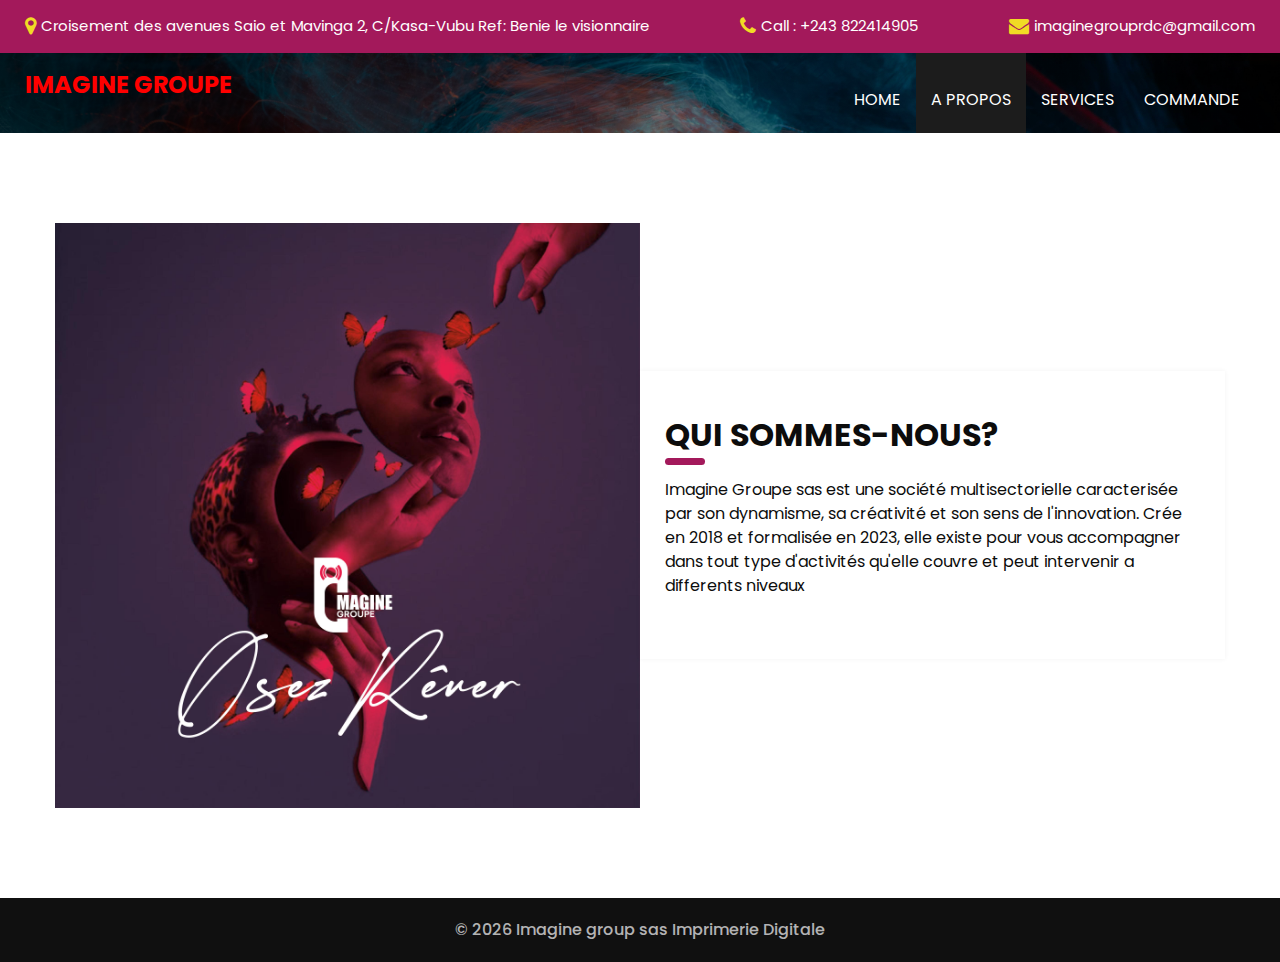
<file: about.html>
<!DOCTYPE html>
<html>

<head>
  <!-- Basic -->
  <meta charset="utf-8" />
  <meta http-equiv="X-UA-Compatible" content="IE=edge" />
  <!-- Mobile Metas -->
  <meta name="viewport" content="width=device-width, initial-scale=1, shrink-to-fit=no" />
  <!-- Site Metas -->
  <meta name="keywords" content="" />
  <meta name="description" content="" />
  <meta name="author" content="" />
  <link rel="shortcut icon" href="images/favicon.png" type="image/x-icon">

  <title>Imagine Groupe</title>

  <!-- bootstrap core css -->
  <link rel="stylesheet" type="text/css" href="css/bootstrap.css" />

  <!-- fonts style -->
  <link href="https://fonts.googleapis.com/css?family=Open+Sans:400,700|Poppins:400,600,700&display=swap" rel="stylesheet" />

  <!-- Custom styles for this template -->
  <link href="css/style.css" rel="stylesheet" />
  <!-- responsive style -->
  <link href="css/responsive.css" rel="stylesheet" />
</head>

<body class="sub_page">
  <div class="hero_area">
    <!-- header section strats -->
    <div class="hero_bg_box">
      <div class="img-box">
        <img src="images/isbj.jpg" alt="" width="50%">
      </div>
    </div>

   <header class="header_section">
      <div class="header_top">
        <div class="container-fluid">
          <div class="contact_link-container">
            <a href="" class="contact_link1">
              <i class="fa fa-map-marker" aria-hidden="true"></i>
              <span>
                Croisement des avenues Saio et Mavinga 2, C/Kasa-Vubu Ref: Benie le visionnaire
              </span>
            </a>
            <a href="" class="contact_link2">
              <i class="fa fa-phone" aria-hidden="true"></i>
              <span>
                Call : +243 822414905
              </span>
            </a>
            <a href="https://www.imaginegrouprdc@gmail.com" class="contact_link3">
              <i class="fa fa-envelope" aria-hidden="true"></i>
              <span>
                imaginegrouprdc@gmail.com
              </span>
            </a>
          </div>
        </div>
      </div>
      <div class="header_bottom">
        <div class="container-fluid">
          <nav class="navbar navbar-expand-lg custom_nav-container">
            <a class="navbar-brand" href="index.html">
              <span>
                <div class="div">
                <p class="Pcolor">IMAGINE GROUPE</p>
              </div>
              </span>
            </a>
            <button class="navbar-toggler" type="button" data-toggle="collapse" data-target="#navbarSupportedContent" aria-controls="navbarSupportedContent" aria-expanded="false" aria-label="Toggle navigation">
              <span class=""></span>
            </button>

            <div class="collapse navbar-collapse ml-auto" id="navbarSupportedContent">
              <ul class="navbar-nav  ">
                <li class="nav-item">
                  <a class="nav-link" href="index.html">Home <span class="sr-only">(current)</span></a>
                </li>

                <li class="nav-item active">
                  <a class="nav-link" href="about.html"> A Propos</a>
                </li>

                <li class="nav-item">
                  <a class="nav-link" href="service.html"> Services </a>
                </li>

                <li class="nav-item">
                  <a class="nav-link" href="commande.HTML">Commande</a>
                </li>
                
              </ul>
            </div>
          </nav>
        </div>
      </div>
    </header>
    <!-- end header section -->
  </div>

  <!-- about section -->

  <section class="about_section layout_padding">
    <div class="container">
      <div class="row">
        <div class="col-md-6 px-0">
          <div class="img_container">
            <div class="img-box">
              <img src="images/ll.jpg" alt="" />
            </div>
          </div>
        </div>
        <div class="col-md-6 px-0">
          <div class="detail-box">
            <div class="heading_container ">
              <h2>
                QUI SOMMES-NOUS?
              </h2>
            </div>
            <p>
              Imagine Groupe sas est une société multisectorielle caracterisée par son dynamisme, 
              sa créativité et son sens de l'innovation. Crée en 2018 et formalisée en 
              2023, elle existe pour vous accompagner dans tout type d'activités 
              qu'elle couvre et peut intervenir a differents niveaux
            </p>
            <div class="btn-box">
              
            </div>
          </div>
        </div>
      </div>
    </div>
  </section>

  <footer class="container-fluid footer_section">
    <p>
      &copy; <span id="currentYear"></span> Imagine group sas
      Imprimerie Digitale
    </p>
  </footer>
  <!-- footer section -->

  <script src="js/jquery-3.4.1.min.js"></script>
  <script src="js/bootstrap.js"></script>
  <script src="js/custom.js"></script>
</body>

</html>
</file>
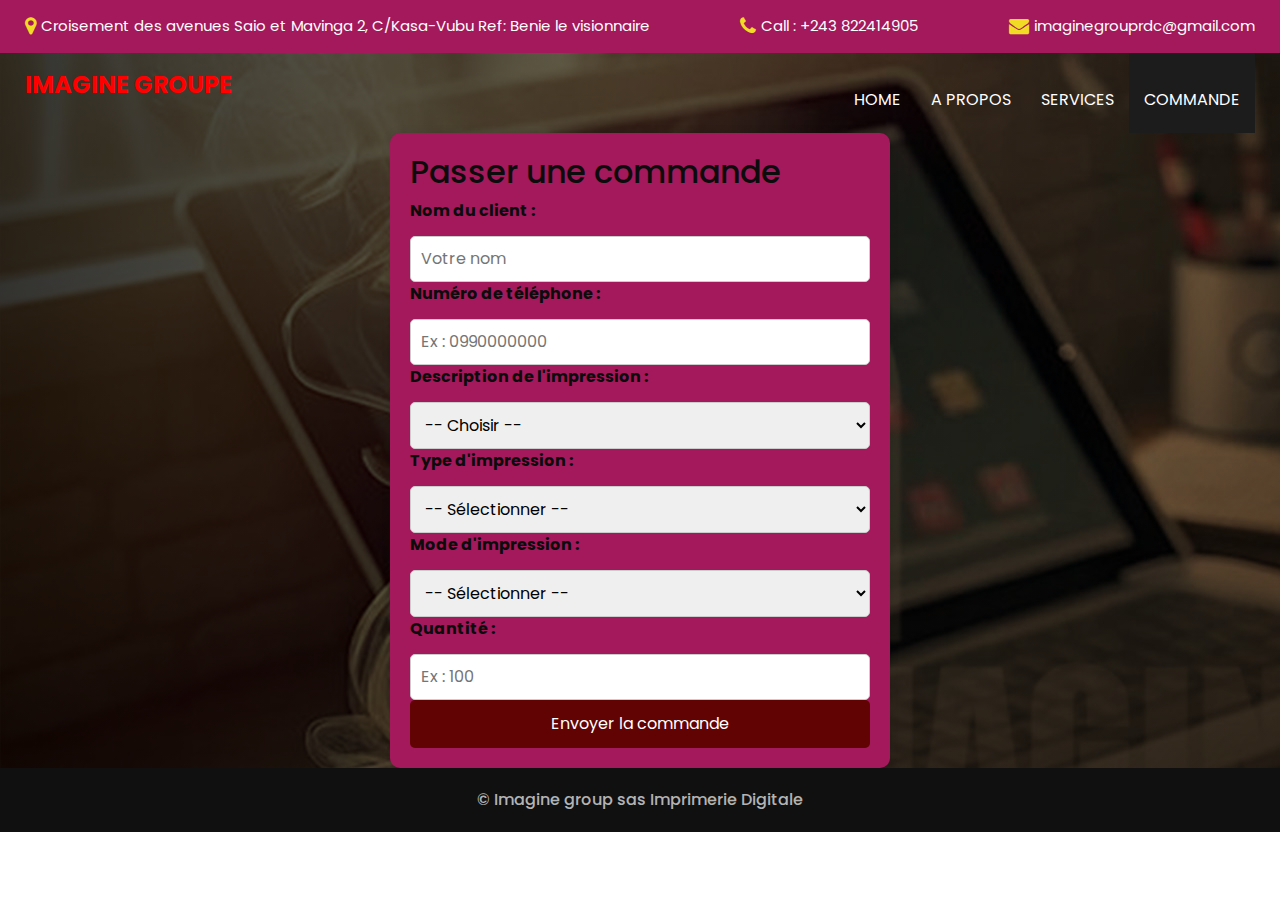
<file: commande.HTML>
<!DOCTYPE html>
<html lang="fr">
<head>
<!-- Basic -->
  <meta charset="utf-8" />
  <meta http-equiv="X-UA-Compatible" content="IE=edge" />
  <!-- Mobile Metas -->
  <meta name="viewport" content="width=device-width, initial-scale=1, shrink-to-fit=no" />
  <!-- Site Metas -->
  <meta name="keywords" content="" />
  <meta name="description" content="" />
  <meta name="author" content="" />
  <link rel="shortcut icon" href="images/favicon.png" type="image/x-icon">

  <title>Imagine Groupe</title>

  <!-- bootstrap core css -->
  <link rel="stylesheet" type="text/css" href="css/bootstrap.css" />

  <!-- fonts style -->
  <link href="https://fonts.googleapis.com/css?family=Open+Sans:400,700|Poppins:400,600,700&display=swap" rel="stylesheet" />

  <!-- Custom styles for this template -->
  <link href="css/style.css" rel="stylesheet" />
  <!-- responsive style -->
  <link href="css/responsive.css" rel="stylesheet">
</head>

<title>Formulaire de Commande - IMAGINE GROUP</title>

</head>

<body class="sub_page">
  <div class="hero_area">
    <!-- header section strats -->
    <div class="hero_bg_box">
      <div class="img-box">
        <img src="images/POSTER_LUNDI.jpg" alt="">
      </div>
    </div>

<header class="header_section">
      <div class="header_top">
        <div class="container-fluid">
          <div class="contact_link-container">
            <a href="" class="contact_link1">
              <i class="fa fa-map-marker" aria-hidden="true"></i>
              <span>
                Croisement des avenues Saio et Mavinga 2, C/Kasa-Vubu Ref: Benie le visionnaire
              </span>
            </a>
            <a href="" class="contact_link2">
              <i class="fa fa-phone" aria-hidden="true"></i>
              <span>
                Call : +243 822414905
              </span>
            </a>
            <a href="https://www.imaginegrouprdc@gmail.com" class="contact_link3">
              <i class="fa fa-envelope" aria-hidden="true"></i>
              <span>
                imaginegrouprdc@gmail.com
              </span>
            </a>
          </div>
        </div>
      </div>
      <div class="header_bottom">
        <div class="container-fluid">
          <nav class="navbar navbar-expand-lg custom_nav-container">
            <a class="navbar-brand" href="index.html">
              <span>
                <div class="div">
                <p class="Pcolor">IMAGINE GROUPE</p>
              </div>
              </span>
            </a>
            <button class="navbar-toggler" type="button" data-toggle="collapse" data-target="#navbarSupportedContent" aria-controls="navbarSupportedContent" aria-expanded="false" aria-label="Toggle navigation">
              <span class=""></span>
            </button>

            <div class="collapse navbar-collapse ml-auto" id="navbarSupportedContent">
              <ul class="navbar-nav  ">
                <li class="nav-item">
                  <a class="nav-link" href="index.html">Home <span class="sr-only">(current)</span></a>
                </li>

                <li class="nav-item ">
                  <a class="nav-link" href="about.html"> A Propos</a>
                </li>

                <li class="nav-item">
                  <a class="nav-link" href="service.html"> Services </a>
                </li>

                <li class="nav-item active">
                  <a class="nav-link" href="commande.HTML">Commande</a>
                </li>
                
              </ul>
            </div>
          </nav>
        </div>
      </div>
    </header>
<body>

<div class="gloglo">
  <h2>Passer une commande</h2>

  <form id="commandeForm">

    <label>Nom du client :</label>
    <input type="text" id="nom" placeholder="Votre nom" required>

    <label>Numéro de téléphone :</label>
    <input type="text" id="telephone" placeholder="Ex : 0990000000" required>

    <!-- Description -->
    <label>Description de l'impression :</label>
    <select id="description" required>
      <option value="">-- Choisir --</option>
      <option value="flyers">Flyers</option>
      <option value="carte">Carte de visite</option>
      <option value="tshirt">T-shirt</option>
      <option value="casquette">Casquette</option>
      <option value="lacoste">Lacoste</option>
      <option value="gilet">Gilet</option>
      <option value="bache">Bâche</option>
      <option value="vinyle">Vinyle</option>
      <option value="on_way">ON_Way</option>
    </select>

    <!-- Type d'impression -->
    <label>Type d'impression :</label>
    <select id="typeImpression" required>
      <option value="">-- Sélectionner --</option>
    </select>

    <!-- Mode d'impression -->
    <label>Mode d'impression :</label>
    <select id="modeImpression" required>
      <option value="">-- Sélectionner --</option>
    </select>

    <!-- Quantité -->
    <label>Quantité :</label>
    <input type="number" id="quantite" min="1" placeholder="Ex : 100" required>

    <button type="submit">Envoyer la commande</button>
  </form>
</div>

<script>
// Récupération des éléments
const description = document.getElementById('description');
const typeImpression = document.getElementById('typeImpression');
const modeImpression = document.getElementById('modeImpression');

// Gestion dynamique des options
const options = {
  flyers: {
    type: ['Papier'],
    mode: ['Recto', 'Recto/Verso']
  },
  carte: {
    type: ['Papier 250g', 'Papier 350g', 'PVC'],
    mode: ['Recto', 'Recto/Verso']
  },
  tshirt: {
    type: ['DTF', 'Sublimation'],
    mode: ['Couleur','blanc']
  },
  casquette: {
    type: ['DTF', 'Sublimation'],
    mode: ['Couleur']
  },
  lacoste: {
    type: ['DTF', 'Sublimation'],
    mode: ['Couleur']
  },
  gilet: {
    type: ['DTF', 'Sublimation'],
    mode: ['Couleur']
  },
  bache: {
    type: ['Bâche'],
    mode: ['matte', 'rol-up', '']
  },
  vinyle: {
    type: ['Vinyle'],
    mode: ['Haute qualité', 'Standard']
  },

   On_Way: {
    type: ['On_way'],
    mode: ['Haute qualité', 'Standard']
  }
};

// Mise à jour dynamique

description.addEventListener('change', () => {
  const valeur = description.value;

  // Réinitialisation
  typeImpression.innerHTML = '<option value="">-- Sélectionner --</option>';
  modeImpression.innerHTML = '<option value="">-- Sélectionner --</option>';

  if (options[valeur]) {
    options[valeur].type.forEach(t => {
      const opt = document.createElement('option');
      opt.value = t;
      opt.textContent = t;
      typeImpression.appendChild(opt);
    });

    options[valeur].mode.forEach(m => {
      const opt = document.createElement('option');
      opt.value = m;
      opt.textContent = m;
      modeImpression.appendChild(opt);
    });
  }
});

// Soumission du formulaire
document.getElementById('commandeForm').addEventListener('submit', function(e) {
  e.preventDefault();

  const nom = document.getElementById('nom').value;
  const telephone = document.getElementById('telephone').value;
  const description = document.getElementById('description').value;
  const type = document.getElementById('typeImpression').value;
  const mode = document.getElementById('modeImpression').value;
  const quantite = document.getElementById('quantite').value;

  if (!nom || !telephone || !description || !type || !mode || !quantite) {
    alert("Veuillez remplir tous les champs");
    return;
  }

  const message =
    "📦 *NOUVELLE COMMANDE IMAGINE GROUPE*%0A%0A" +
    "👤 Nom : " + nom + "%0A" +
    "📞 Téléphone : " + telephone + "%0A" +
    "🖨️ Produit : " + description + "%0A" +
    "📄 Type : " + type + "%0A" +
    "🎨 Mode : " + mode + "%0A" +
    "📦 Quantité : " + quantite;

  const numeroWhatsApp = "243837791071"; 

  const url = "https://wa.me/" + numeroWhatsApp + "?text=" + message;

  window.open(url, "_blank");

});
</script>


  <footer class="container-fluid footer_section">
    <p>
      &copy; <span id="currentYear"></span> Imagine group sas
      Imprimerie Digitale
    </p>
  </footer>

</body>
</html>
</file>
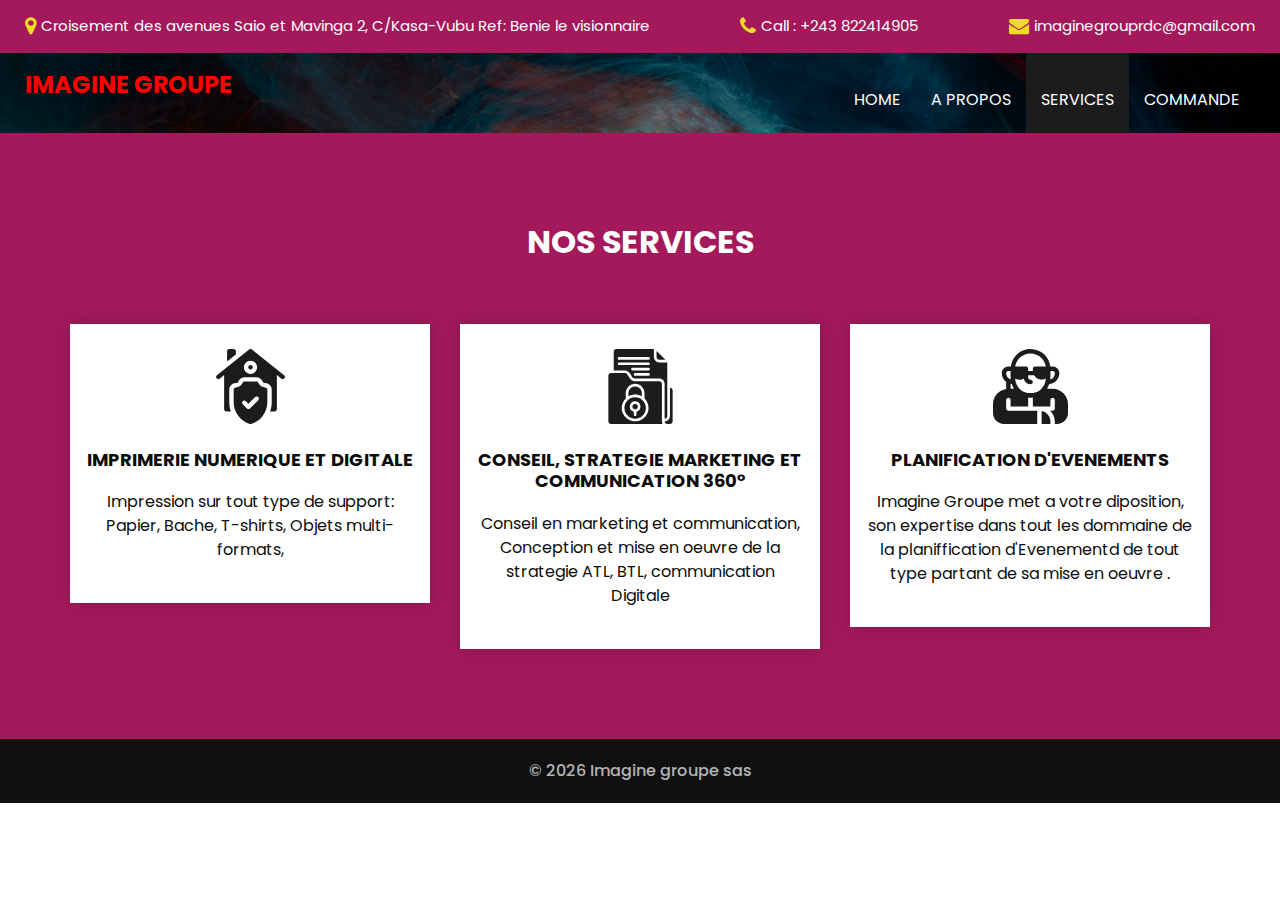
<file: service.html>
<!DOCTYPE html>
<html>

<head>
  <!-- Basic -->
  <meta charset="utf-8" />
  <meta http-equiv="X-UA-Compatible" content="IE=edge" />
  <!-- Mobile Metas -->
  <meta name="viewport" content="width=device-width, initial-scale=1, shrink-to-fit=no" />
  <!-- Site Metas -->
  <meta name="keywords" content="" />
  <meta name="description" content="" />
  <meta name="author" content="" />
  <link rel="shortcut icon" href="images/favicon.png" type="image/x-icon">

  <title>Imagine Groupe</title>

  <!-- bootstrap core css -->
  <link rel="stylesheet" type="text/css" href="css/bootstrap.css" />

  <!-- fonts style -->
  <link href="https://fonts.googleapis.com/css?family=Open+Sans:400,700|Poppins:400,600,700&display=swap" rel="stylesheet" />

  <!-- Custom styles for this template -->
  <link href="css/style.css" rel="stylesheet" />
  <!-- responsive style -->
  <link href="css/responsive.css" rel="stylesheet" />
</head>

<body class="sub_page">
  <div class="hero_area">
    <!-- header section strats -->
    <div class="hero_bg_box">
      <div class="img-box">
        <img src="images/isbj.jpg" alt="" width="20%">
      </div>
    </div>

    <header class="header_section">
      <div class="header_top">
        <div class="container-fluid">
          <div class="contact_link-container">
            <a href="" class="contact_link1">
              <i class="fa fa-map-marker" aria-hidden="true"></i>
              <span>
                Croisement des avenues Saio et Mavinga 2, C/Kasa-Vubu Ref: Benie le visionnaire
              </span>
            </a>
            <a href="" class="contact_link2">
              <i class="fa fa-phone" aria-hidden="true"></i>
              <span>
                Call : +243 822414905
              </span>
            </a>
            <a href="" class="contact_link3">
              <i class="fa fa-envelope" aria-hidden="true"></i>
              <span>
                imaginegrouprdc@gmail.com
              </span>
            </a>
          </div>
        </div>
      </div>
      <div class="header_bottom">
        <div class="container-fluid">
          <nav class="navbar navbar-expand-lg custom_nav-container">
            <a class="navbar-brand" href="index.html">
              <span>
                <p class="Pcolor">IMAGINE GROUPE</p>
              </span>
            </a>
            <button class="navbar-toggler" type="button" data-toggle="collapse" data-target="#navbarSupportedContent" aria-controls="navbarSupportedContent" aria-expanded="false" aria-label="Toggle navigation">
              <span class=""></span>
            </button>

            <div class="collapse navbar-collapse ml-auto" id="navbarSupportedContent">
              <ul class="navbar-nav  ">
                <li class="nav-item ">
                  <a class="nav-link" href="index.html">Home <span class="sr-only">(current)</span></a>
                </li>
                <li class="nav-item">
                  <a class="nav-link" href="about.html"> A Propos</a>
                </li>
                <li class="nav-item active">
                  <a class="nav-link" href="service.html"> Services </a>
                </li>

                <li class="nav-item">
                  <a class="nav-link" href="commande.HTML">Commande</a>
                </li>
              </ul>
            </div>
          </nav>
        </div>
      </div>
    </header>
    <!-- end header section -->
  </div>

  <!-- service section -->

  <section class="service_section layout_padding ">
    <div class="container">
      <div class="heading_container heading_center">
        <h2>
          Nos services
        </h2>
      </div>
      <div class="row">
        <div class="col-md-4">
          <div class="box ">
            <div class="img-box">
              <svg enable-background="new 0 0 512 512" height="512" viewBox="0 0 512 512" width="512" xmlns="http://www.w3.org/2000/svg">
                <g>
                  <g>
                    <circle cx="256" cy="125" r="15" />
                    <path d="m356 262c-18.955 0-35.996-10.532-44.472-27.484l-2.111-4.223c-2.541-5.083-7.735-8.293-13.417-8.293h-80c-5.682 0-10.876 3.21-13.417 8.292l-2.111 4.222c-8.476 16.954-25.517 27.486-44.472 27.486-8.284 0-15 6.716-15 15v85.597c0 33.654 10.619 65.715 30.708 92.716 20.089 27 47.747 46.384 79.982 56.054 1.406.422 2.858.633 4.31.633s2.904-.211 4.31-.633c32.235-9.67 59.893-29.054 79.982-56.054 20.089-27.001 30.708-59.062 30.708-92.716v-85.597c0-8.284-6.716-15-15-15zm-46.967 87.322-56.568 56.568c-2.929 2.929-6.768 4.394-10.606 4.394s-7.678-1.464-10.606-4.394l-28.284-28.284c-5.858-5.858-5.858-15.355 0-21.213 5.857-5.858 15.355-5.858 21.213 0l17.678 17.677 45.962-45.961c5.857-5.858 15.355-5.858 21.213 0 5.856 5.858 5.856 15.355-.002 21.213z" />
                    <g>
                      <path d="m485.371 179.287-220-176c-5.479-4.383-13.263-4.383-18.741 0l-220 176c-6.469 5.175-7.518 14.614-2.342 21.083 5.175 6.468 14.614 7.517 21.083 2.342l30.629-24.503v232.791c0 8.284 6.716 15 15 15h31.119c-7.333-20.12-11.119-41.476-11.119-63.403v-85.597c0-24.813 20.187-45 45-45 7.632 0 14.226-4.075 17.639-10.901l2.112-4.224c7.67-15.342 23.093-24.875 40.249-24.875h80c17.156 0 32.579 9.533 40.25 24.878l2.111 4.223c3.412 6.824 10.007 10.899 17.639 10.899 24.813 0 45 20.187 45 45v85.597c0 21.927-3.786 43.283-11.119 63.403h31.119c8.284 0 15-6.716 15-15v-232.791l30.629 24.503c2.766 2.213 6.075 3.288 9.361 3.288 4.4 0 8.76-1.927 11.722-5.63 5.176-6.469 4.127-15.908-2.341-21.083zm-229.371-9.287c-24.813 0-45-20.187-45-45s20.187-45 45-45 45 20.187 45 45-20.187 45-45 45z" />
                    </g>
                  </g>
                  <g>
                    <path d="m156 15c0-8.284-6.716-15-15-15h-30c-8.284 0-15 6.716-15 15v70.372l60-48z" />
                  </g>
                </g>
              </svg>
            </div>
            <div class="detail-box">
              <h6>
                Imprimerie Numerique et Digitale
              </h6>
              <p>
                Impression sur tout type de support:<br>
                Papier, Bache, T-shirts, Objets multi-formats, 
              </p>
              
            </div>
          </div>
        </div>
        <div class="col-md-4">
          <div class="box ">
            <div class="img-box">
              <svg version="1.1" xmlns="http://www.w3.org/2000/svg" xmlns:xlink="http://www.w3.org/1999/xlink" x="0px" y="0px" viewBox="0 0 512 512" style="enable-background:new 0 0 512 512;" xml:space="preserve">
                <g>
                  <g>
                    <g>
                      <circle cx="219.429" cy="393.143" r="18.286" />
                      <path d="M219.429,329.143c-40.396,0-73.143,32.747-73.143,73.143c0,40.396,32.747,73.143,73.143,73.143
          c40.396,0,73.143-32.747,73.143-73.143C292.525,361.909,259.805,329.189,219.429,329.143z M228.571,428.416V448
          c0,5.049-4.093,9.143-9.143,9.143c-5.049,0-9.143-4.093-9.143-9.143v-19.584c-17.831-4.604-29.458-21.749-27.137-40.018
          c2.32-18.269,17.864-31.963,36.28-31.963c18.416,0,33.959,13.694,36.28,31.963C258.029,406.667,246.403,423.812,228.571,428.416z
          " />
                      <path d="M402.286,274.286v-36.571c-0.01-10.095-8.191-18.276-18.286-18.286H215.772c-12.18-0.01-23.558-6.08-30.348-16.192
          l-20.321-30.487c-3.392-5.109-9.117-8.179-15.25-8.179H54.857c-10.095,0.01-18.276,8.191-18.286,18.286v310.857
          c0.01,10.095,8.191,18.276,18.286,18.286h352.516c-3.294-5.533-5.051-11.846-5.088-18.286V274.286z M304.069,436.92
          c-14.047,34.375-47.506,56.826-84.64,56.795c-37.135,0.031-70.593-22.419-84.64-56.795c-14.047-34.375-5.888-73.833,20.64-99.818
          v-35.388c0.04-35.33,28.67-63.96,64-64c35.33,0.039,63.961,28.67,64,64v35.388C309.957,363.087,318.116,402.545,304.069,436.92z" />
                      <path d="M384,73.143h41.929l-60.214-60.214v41.929C365.724,64.952,373.905,73.133,384,73.143z" />
                      <path d="M265.143,323.227v-21.513c-0.044-25.229-20.485-45.67-45.714-45.714c-25.235,0.03-45.685,20.479-45.714,45.714v21.513
          C201.959,306.734,236.898,306.734,265.143,323.227z" />
                      <path d="M420.571,256v219.429c10.095-0.01,18.276-8.191,18.286-18.286V91.429H384c-20.188-0.023-36.548-16.383-36.571-36.571V0
          h-256C81.334,0.01,73.153,8.191,73.143,18.286v128h76.71c12.247-0.005,23.684,6.122,30.464,16.321l20.295,30.446
          c3.395,5.048,9.077,8.08,15.161,8.089H384c20.188,0.023,36.548,16.383,36.571,36.571V256z M310.857,182.857h-91.429
          c-5.049,0-9.143-4.093-9.143-9.143s4.093-9.143,9.143-9.143h91.429c5.049,0,9.143,4.093,9.143,9.143
          S315.907,182.857,310.857,182.857z M310.857,146.286H201.143c-5.049,0-9.143-4.093-9.143-9.143c0-5.049,4.093-9.143,9.143-9.143
          h109.714c5.049,0,9.143,4.093,9.143,9.143C320,142.192,315.907,146.286,310.857,146.286z M310.857,109.714H109.714
          c-5.049,0-9.143-4.093-9.143-9.143c0-5.049,4.093-9.143,9.143-9.143h201.143c5.049,0,9.143,4.093,9.143,9.143
          C320,105.621,315.907,109.714,310.857,109.714z M310.857,73.143H109.714c-5.049,0-9.143-4.093-9.143-9.143
          s4.093-9.143,9.143-9.143h201.143c5.049,0,9.143,4.093,9.143,9.143S315.907,73.143,310.857,73.143z" />
                      <path d="M457.143,265.143v192c-0.023,20.188-16.383,36.548-36.571,36.571c0.01,10.095,8.191,18.276,18.286,18.286h18.286
          c10.095-0.01,18.276-8.191,18.286-18.286V283.429C475.419,273.334,467.238,265.153,457.143,265.143z" />
                    </g>
                  </g>
                </g>
                <g>
                </g>
                <g>
                </g>
                <g>
                </g>
                <g>
                </g>
                <g>
                </g>
                <g>
                </g>
                <g>
                </g>
                <g>
                </g>
                <g>
                </g>
                <g>
                </g>
                <g>
                </g>
                <g>
                </g>
                <g>
                </g>
                <g>
                </g>
                <g>
                </g>
              </svg>
            </div>
            <div class="detail-box">
              <h6>
                Conseil, Strategie Marketing et Communication 360°
              </h6>
              <p>
                Conseil en marketing et communication, Conception et mise en oeuvre de la strategie ATL, BTL, communication Digitale
              </p>
              
            </div>
          </div>
        </div>
        <div class="col-md-4">
          <div class="box ">
            <div class="img-box">
              <svg version="1.1" xmlns="http://www.w3.org/2000/svg" xmlns:xlink="http://www.w3.org/1999/xlink" x="0px" y="0px" viewBox="0 0 512 512" style="enable-background:new 0 0 512 512;" xml:space="preserve">
                <g>
                  <g>
                    <path d="M332,423.518V512h60v-15C392,460.784,366.197,430.487,332,423.518z" />
                  </g>
                </g>
                <g>
                  <g>
                    <path d="M407,272h-38.298c6.211-9.549,11.184-21.85,14.971-32.595c38.58-3.058,69.119-35.067,69.119-74.405
                 c0-24.814-20.186-45-45-45h-17.263c-3.373-30.112-16.168-58.339-38.108-80.581C326.639,14.004,290.742,0,255,0
                 c-69.309,0-125.911,52.685-133.484,120H105c-24.814,0-45,20.186-45,45c0,24.476,11.836,46.095,30.066,59.685
                 C90.062,224.797,90,224.888,90,225v48.516C39.25,280.873,0,324.245,0,377v60c0,41.353,33.633,75,75,75h227v-90h-15H105
                 c-8.291,0-15-6.709-15-15v-60c0-8.291,6.709-15,15-15s15,6.709,15,15v45h120v-61.373c4.988,0.569,9.946,1.373,15,1.373
                 s12.012-0.804,17-1.373V392h15h30h75v-45c0-8.291,6.709-15,15-15c8.291,0,15,6.709,15,15v60c0,8.291-6.709,15-15,15h-16.75
                 c19.534,19.08,31.75,45.608,31.75,75v15h15c41.367,0,75-33.647,75-75v-60C512,319.109,464.891,272,407,272z M392,195v-45h15.791
                 c8.262,0,15,6.724,15,15c0,20.33-13.638,37.354-32.179,42.914C391.033,203.597,392,199.378,392,195z M255,30
                 c27.803,0,56.229,10.928,76.209,30.63c16.238,16.45,26.111,37.178,29.319,59.37H287c-8.291,0-15,6.709-15,15v15h-32v-15
                 c0-8.291-6.709-15-15-15h-73.484C158.873,69.25,202.244,30,255,30z M90,165c0-8.276,6.738-15,15-15h15v45
                 c0,4.292,0.956,8.425,1.362,12.66C103.239,201.843,90,185.03,90,165z M120,272v-34.219c2.75,0.564,5.449,1.283,8.298,1.542
                 c3.787,10.774,8.774,23.103,15,32.677H120z M326.316,275.706c-29.136,25.422-72.715,31.761-108.047,19.067
                 c-11.777-4.237-22.866-10.593-32.578-19.063c-20.881-18.376-33.043-46.22-34.929-73.644C159.448,206.968,169.332,210,180,210
                 c11.235,0,21.636-3.298,30.637-8.694C213.739,223.118,232.346,240,255,240c8.291,0,17-6.709,17-15s-8.709-15-17-15
                 c-8.262,0-15-6.724-15-15v-15h40.346c10.411,17.847,29.55,30,51.654,30c10.668,0,20.552-3.032,29.238-7.934
                 C359.352,229.501,347.186,257.357,326.316,275.706z" />
                  </g>
                </g>
                <g>
                </g>
                <g>
                </g>
                <g>
                </g>
                <g>
                </g>
                <g>
                </g>
                <g>
                </g>
                <g>
                </g>
                <g>
                </g>
                <g>
                </g>
                <g>
                </g>
                <g>
                </g>
                <g>
                </g>
                <g>
                </g>
                <g>
                </g>
                <g>
                </g>
              </svg>
            </div>
            <div class="detail-box">
              <h6>
                PLANIFICATION D'EVENEMENTS
              </h6>
              <p>
                Imagine Groupe met a votre diposition, son expertise  
                dans tout les dommaine de la planiffication d'Evenementd de tout type 
                partant de sa mise en oeuvre .
            </p>
              </p>
              
            </div>
          </div>
        </div>
      </div>
    </div>
  </section>

  <!-- end service section -->




  <!-- footer section -->
  <footer class="container-fluid footer_section">
    <p>
      &copy; <span id="currentYear"></span> Imagine groupe sas 
    </p>
  </footer>
  <!-- footer section -->

  <script src="js/jquery-3.4.1.min.js"></script>
  <script src="js/bootstrap.js"></script>
  <script src="js/custom.js"></script>
</body>

</html>
</file>
<file: css/responsive.css>
@media (max-width: 1120px) {}

@media (max-width: 992px) {
  .hero_area {
    min-height: auto;
  }

  .navbar-nav {
    align-items: center;
  }

  .custom_nav-container .navbar-toggler {
    margin-bottom: 15px;
  }

  .custom_nav-container.navbar-expand-lg .navbar-nav .nav-item .nav-link {
    padding: 10px 25px;
    margin: 5px 0;
  }

  .custom_nav-container.navbar-expand-lg .form-inline {
    justify-content: center;
  }

  .custom_nav-container.navbar-expand-lg {
    padding-top: 10px;
    align-items: center;
  }

  .slider_section {
    padding: 45px 0 150px 0;
  }

  .sub_page .custom_nav-container.navbar-expand-lg .navbar-nav .nav-item .nav-link {
    padding-bottom: 15px;
  }
}

@media (max-width: 768px) {
  .slider_section ol.carousel-indicators {
    justify-content: center;
  }

  .slider_section {
    text-align: center;
  }

  .slider_section .img-box {
    margin-top: 35px;
  }

  .slider_section .detail-box .btn-box {
    justify-content: center;
    flex-wrap: wrap;
  }

  .about_section .heading_container {
    margin-bottom: 0;
  }

  .about_section .row {
    flex-direction: column-reverse;
  }

  .about_section .detail-box {
    margin-left: 0;
    width: 100%;
    box-shadow: 0 0 5px 0 rgba(0, 0, 0, 0.15);
  }

  .service_section .service_container {
    flex-wrap: wrap;
  }

  .client_section .carousel_btn-box {
    margin-top: 25px;
  }

  .client_section .carousel-control-prev,
  .client_section .carousel-control-next {
    position: unset;
    transform: none;
    margin: 0 2.5px;
  }

  .info_section .row .col-md-3 {

    display: flex;
    flex-direction: column;
    align-items: center;
    text-align: center;

  }

  .info_section .info_logo {
    align-items: center;
  }

  .info_section .info_form .social_box {
    justify-content: center;
  }

  .info_section .info_form .social_box a {
    margin: 0 5px;
  }
}

@media (max-width: 576px) {
  .header_top a span {
    display: none;
  }

  .slider_section .detail-box h1 {
    font-size: 2.5rem;
    line-height: 55px;
  }
}

@media (max-width: 480px) {}

@media (max-width: 420px) {}

@media (max-width: 376px) {}

@media (min-width: 1200px) {
  .container {
    max-width: 1170px;
  }
}
</file>
<file: css/style.css>
@import url("font-awesome.min.css");
body {
  font-family: "Poppins", sans-serif;
  color: #0c0c0c;
  background-color: #ffffff;
}

.layout_padding {
  padding-top: 90px;
  padding-bottom: 90px;
}

.layout_padding2 {
  padding-top: 45px;
  padding-bottom: 45px;
}

.layout_padding2-top {
  padding-top: 45px;
}

.layout_padding2-bottom {
  padding-bottom: 45px;
}

.layout_padding-top {
  padding-top: 90px;
}

.layout_padding-bottom {
  padding-bottom: 90px;
}

.heading_container {
  display: -webkit-box;
  display: -ms-flexbox;
  display: flex;
  -webkit-box-orient: vertical;
  -webkit-box-direction: normal;
      -ms-flex-direction: column;
          flex-direction: column;
}

.heading_container h2 {
  position: relative;
  font-weight: bold;
  text-transform: uppercase;
  padding-bottom: 10px;
}

.heading_container h2::before {
  content: "";
  width: 40px;
  height: 7px;
  background-color: #A3195B;
  border-radius: 10px;
  position: absolute;
  bottom: 0;
  left: 0;
}

.heading_container.heading_center {
  -webkit-box-align: center;
      -ms-flex-align: center;
          align-items: center;
  text-align: center;
}

.heading_container.heading_center h2::before {
  left: 50%;
  -webkit-transform: translateX(-50%);
          transform: translateX(-50%);
}

/*header section*/
.hero_area {
  min-height: 100vh;
  display: -webkit-box;
  display: -ms-flexbox;
  display: flex;
  -webkit-box-orient: vertical;
  -webkit-box-direction: normal;
      -ms-flex-direction: column;
          flex-direction: column;
  position: relative;
}

.hero_bg_box {
  position: absolute;
  top: 0;
  left: 0;
  width: 100%;
  height: 100%;
  overflow: hidden;
  z-index: -1;
  display: -webkit-box;
  display: -ms-flexbox;
  display: flex;
  -webkit-box-pack: center;
      -ms-flex-pack: center;
          justify-content: center;
}

.hero_bg_box .img-box {
  width: 100%;
}

.hero_bg_box .img-box img {
  min-width: 100%;
  min-height: 100%;
}

.hero_bg_box::before {
  content: "";
  position: absolute;
  top: 0;
  left: 0;
  width: 100%;
  height: 100%;
  background: -webkit-gradient(linear, left top, right top, from(rgba(0, 0, 0, 0.8)), to(rgba(0, 0, 0, 0.35)));
  background: linear-gradient(to right, rgba(0, 0, 0, 0.8), rgba(0, 0, 0, 0.35));
}

.sub_page .hero_area {
  min-height: auto;
}

.sub_page .custom_nav-container.navbar-expand-lg .navbar-nav .nav-item .nav-link {
  padding-bottom: 21px;
}

.hero_area.sub_pages {
  height: auto;
}

.header_section {
  padding: 0;
}

.header_section .container-fluid {
  padding-right: 25px;
  padding-left: 25px;
}

.header_section .nav_container {
  margin: 0 auto;
}

.header_top {
  background-color: #A3195B;
  padding: 15px 0;
}

.header_top .contact_link-container {
  display: -webkit-box;
  display: -ms-flexbox;
  display: flex;
  -webkit-box-pack: justify;
      -ms-flex-pack: justify;
          justify-content: space-between;
}

.header_top .contact_link-container a {
  display: -webkit-box;
  display: -ms-flexbox;
  display: flex;
  -webkit-box-align: center;
      -ms-flex-align: center;
          align-items: center;
  color: #ffffff;
  font-size: 15px;
}

.header_top .contact_link-container a i {
  font-size: 20px;
  color: #f1db25;
  margin-right: 5px;
}

#navbarSupportedContent {
  -webkit-box-pack: justify;
      -ms-flex-pack: justify;
          justify-content: space-between;
}

.custom_nav-container {
  z-index: 99999;
  padding: 0;
}

.custom_nav-container .navbar-nav {
  margin-left: auto;
}

.custom_nav-container .navbar-nav .nav-item .nav-link {
  padding: 0;
  padding: 35px 15px 10px 15px;
  color: #ffffff;
  text-align: center;
  text-transform: uppercase;
  -webkit-transition: all .2s;
  transition: all .2s;
}

.custom_nav-container .navbar-nav .nav-item:hover .nav-link, .custom_nav-container .navbar-nav .nav-item.active .nav-link {
  background-color: #1c1c1c;
}

a,
a:hover,
a:focus {
  text-decoration: none;
}

a:hover,
a:focus {
  color: initial;
}

.btn,
.btn:focus {
  outline: none !important;
  -webkit-box-shadow: none;
          box-shadow: none;
}

.navbar-brand {
  display: -webkit-box;
  display: -ms-flexbox;
  display: flex;
  -webkit-box-orient: vertical;
  -webkit-box-direction: normal;
      -ms-flex-direction: column;
          flex-direction: column;
  -webkit-box-align: center;
      -ms-flex-align: center;
          align-items: center;
}

.navbar-brand span {
  font-weight: bold;
  color: #A3195B;
  font-size: 24px;
}

.custom_nav-container .navbar-toggler {
  outline: none;
}

.custom_nav-container .navbar-toggler {
  padding: 0;
  width: 37px;
  height: 42px;
  -webkit-transition: all 0.3s;
  transition: all 0.3s;
}

.custom_nav-container .navbar-toggler span {
  display: block;
  width: 32px;
  height: 4px;
  background-color: #A3195B;
  border-radius: 15px;
  margin: 7px 0;
  -webkit-transition: all 0.3s;
  transition: all 0.3s;
  position: relative;
  transition: all 0.3s;
}

.custom_nav-container .navbar-toggler span::before, .custom_nav-container .navbar-toggler span::after {
  content: "";
  position: absolute;
  left: 0;
  height: 100%;
  width: 100%;
  background-color: #A3195B;
  border-radius: 15px;
  top: -10px;
  -webkit-transition: all 0.3s;
  transition: all 0.3s;
}

.custom_nav-container .navbar-toggler span::after {
  top: 10px;
}

.custom_nav-container .navbar-toggler[aria-expanded="true"] {
  -webkit-transform: rotate(360deg);
          transform: rotate(360deg);
}

.custom_nav-container .navbar-toggler[aria-expanded="true"] span {
  -webkit-transform: rotate(45deg);
          transform: rotate(45deg);
}

.custom_nav-container .navbar-toggler[aria-expanded="true"] span::before, .custom_nav-container .navbar-toggler[aria-expanded="true"] span::after {
  -webkit-transform: rotate(90deg);
          transform: rotate(90deg);
  top: 0;
}

/*end header section*/
/* slider section */
.slider_section {
  -webkit-box-flex: 1;
      -ms-flex: 1;
          flex: 1;
  display: -webkit-box;
  display: -ms-flexbox;
  display: flex;
  -webkit-box-orient: vertical;
  -webkit-box-direction: normal;
      -ms-flex-direction: column;
          flex-direction: column;
  -webkit-box-pack: center;
      -ms-flex-pack: center;
          justify-content: center;
  color: #ffffff; 
}

.slider_section .row {
  -webkit-box-align: center;
      -ms-flex-align: center;
          align-items: center;
}

.slider_section .detail-box {
  width: 100%;
  margin: 0 auto;
}

.slider_section .detail-box h1 {
  text-transform: uppercase;
  font-size: 3rem;
  color: #ffffff;
  font-weight: 600;
}

.slider_section .detail-box h1 span {
  color: #A3195B;
  font-family: "algeria";
}

.slider_section .detail-box p {
  margin-top: 25px;
}

.slider_section .detail-box .btn-box {
  display: -webkit-box;
  display: -ms-flexbox;
  display: flex;
  margin-top: 30px;
}

.slider_section .detail-box .btn-box a {
  width: 180px;
  text-align: center;
  margin: 5px;
}

.slider_section .detail-box .btn-box .btn-1 {
  display: inline-block;
  padding: 10px 35px;
  background-color: #ffffff;
  color: #000000;
  -webkit-transition: all 0.3s;
  transition: all 0.3s;
  border: 1px solid transparent;
}

.slider_section .detail-box .btn-box .btn-1:hover {
  background-color: transparent;
  border-color: #ffffff;
  color: #ffffff;
}

.slider_section .detail-box .btn-box .btn-2 {
  display: inline-block;
  padding: 10px 35px;
  background-color: #f1db25;
  color: #ffffff;
  -webkit-transition: all 0.3s;
  transition: all 0.3s;
  border: 1px solid transparent;
}

.slider_section .detail-box .btn-box .btn-2:hover {
  background-color: transparent;
  border-color: #f1db25;
  color: #f1db25;
}

.slider_section .img-box {
  display: -webkit-box;
  display: -ms-flexbox;
  display: flex;
}

.slider_section .img-box img {
  width: 100%;
}

.slider_section .idicator_container {
  position: relative;
}

.slider_section ol.carousel-indicators {
  margin: 0;
  bottom: -75px;
  -webkit-box-pack: end;
      -ms-flex-pack: end;
          justify-content: flex-end;
}

.slider_section ol.carousel-indicators li {
  width: 20px;
  height: 20px;
  border-radius: 100%;
  text-align: center;
  background-color: #f1db25;
  opacity: 1;
  border: none;
  margin: 0 4px;
}

.slider_section ol.carousel-indicators li.active {
  background-color: #ffffff;
}

.about_section .row {
  -webkit-box-align: center;
      -ms-flex-align: center;
          align-items: center;
}

.about_section .img_container .img-box img {
  width: 100%;
}

.about_section .detail-box {
  background-color: #ffffff;
  padding: 45px 25px;
  -webkit-box-shadow: 0 0 5px 0 rgba(0, 0, 0, 0.05);
          box-shadow: 0 0 5px 0 rgba(0, 0, 0, 0.05);
  position: relative;
  margin-left: 0;
}

.about_section .detail-box p {
  margin-top: 5px;
}

.about_section .detail-box a {
  display: inline-block;
  padding: 10px 35px;
  background-color: #f1db25;
  color: #ffffff;
  -webkit-transition: all 0.3s;
  transition: all 0.3s;
  border: 1px solid transparent;
  text-transform: uppercase;
}

.about_section .detail-box a:hover {
  background-color: transparent;
  border-color: #f1db25;
  color: #f1db25;
}

.service_section {
  background-color: #A3195B;
}

.service_section .heading_container {
  color: #ffffff;
}

.service_section .box {
  background-color: #ffffff;
  padding: 25px 15px;
  text-align: center;
  -webkit-box-shadow: 0 0 15px 0 rgba(0, 0, 0, 0.2);
          box-shadow: 0 0 15px 0 rgba(0, 0, 0, 0.2);
  margin-top: 45px;
}

.service_section .box .img-box svg {
  width: 75px;
  height: auto;
  fill: #1c1c1c;
}

.service_section .box .detail-box {
  margin-top: 25px;
}

.service_section .box .detail-box h6 {
  font-size: 18px;
  font-weight: bold;
  text-transform: uppercase;
  margin-bottom: 20px;
}

.service_section .box .detail-box a {
  display: inline-block;
  padding: 8px 35px;
  background-color: #f1db25;
  color: #ffffff;
  -webkit-transition: all 0.3s;
  transition: all 0.3s;
  border: 1px solid transparent;
  margin-top: 10px;
}

.service_section .box .detail-box a:hover {
  background-color: transparent;
  border-color: #f1db25;
  color: #f1db25;
}

.client_section {
  text-align: center;
}

.client_section #carouselExampleControls {
  padding: 0 10%;
}

.client_section .box {
  display: -webkit-box;
  display: -ms-flexbox;
  display: flex;
  -webkit-box-orient: vertical;
  -webkit-box-direction: normal;
      -ms-flex-direction: column;
          flex-direction: column;
  -webkit-box-align: center;
      -ms-flex-align: center;
          align-items: center;
  margin-top: 45px;
}

.client_section .box .img-box {
  width: 145px;
}

.client_section .box .img-box img {
  width: 100%;
}

.client_section .box .detail-box {
  display: -webkit-box;
  display: -ms-flexbox;
  display: flex;
  -webkit-box-orient: vertical;
  -webkit-box-direction: normal;
      -ms-flex-direction: column;
          flex-direction: column;
  -webkit-box-align: center;
      -ms-flex-align: center;
          align-items: center;
  margin-top: 20px;
}

.client_section .box .detail-box h4 {
  font-weight: bold;
  font-size: 18px;
  padding: 0 10px;
  border-bottom: 1px solid #ffffff;
}

.client_section .box .detail-box p {
  margin-top: 10px;
}

.client_section .carousel_btn-box {
  display: -webkit-box;
  display: -ms-flexbox;
  display: flex;
  -webkit-box-pack: center;
      -ms-flex-pack: center;
          justify-content: center;
}

.client_section .carousel-control-prev,
.client_section .carousel-control-next {
  position: absolute;
  top: 50%;
  width: 45px;
  height: 45px;
  border: none;
  opacity: 1;
  background-color: #1c1c1c;
  color: #ffffff;
  border-radius: 100%;
  -webkit-transform: translateY(-50%);
          transform: translateY(-50%);
  font-size: 18px;
}

.client_section .carousel-control-prev:hover,
.client_section .carousel-control-next:hover {
  background-color: #f1db25;
}

.client_section .carousel-control-prev {
  left: 0;
}

.client_section .carousel-control-next {
  left: initial;
  right: 0;
}

/* contact section */
.contact_section {
  position: relative;
  color: #ffffff;
}

.contact_section .row {
  -webkit-box-align: center;
      -ms-flex-align: center;
          align-items: center;
}

.contact_section .contact_form-container {
  margin-top: 35px;
}

.contact_section .contact_form-container input {
  border: none;
  outline: none;
  color: #000000;
  height: 45px;
  width: 100%;
  margin: 15px 0;
  padding-left: 15px;
  background-color: #ffffff;
}

.contact_section .contact_form-container input::-webkit-input-placeholder {
  color: #000000;
  text-transform: uppercase;
}

.contact_section .contact_form-container input:-ms-input-placeholder {
  color: #000000;
  text-transform: uppercase;
}

.contact_section .contact_form-container input::-ms-input-placeholder {
  color: #000000;
  text-transform: uppercase;
}

.contact_section .contact_form-container input::placeholder {
  color: #000000;
  text-transform: uppercase;
}

.contact_section .contact_form-container input.message_input {
  height: 120px;
}

.contact_section .contact_form-container .btn-box {
  display: -webkit-box;
  display: -ms-flexbox;
  display: flex;
  -webkit-box-pack: center;
      -ms-flex-pack: center;
          justify-content: center;
  margin-top: 25px;
}

.contact_section .contact_form-container button {
  display: inline-block;
  padding: 10px 60px;
  background-color: #f1db25;
  color: #ffffff;
  -webkit-transition: all 0.3s;
  transition: all 0.3s;
  border: 1px solid transparent;
  text-transform: uppercase;
  font-weight: bold;
}

.contact_section .contact_form-container button:hover {
  background-color: transparent;
  border-color: #f1db25;
  color: #f1db25;
}

.contact_bg_box {
  position: absolute;
  top: 0;
  left: 0;
  width: 100%;
  height: 100%;
  overflow: hidden;
  z-index: -1;
  display: -webkit-box;
  display: -ms-flexbox;
  display: flex;
  -webkit-box-pack: center;
      -ms-flex-pack: center;
          justify-content: center;
  -webkit-box-align: center;
      -ms-flex-align: center;
          align-items: center;
}

.contact_bg_box .img-box {
  width: 100%;
}

.contact_bg_box .img-box img {
  min-width: 100%;
  min-height: 100%;
}

.contact_bg_box::before {
  content: "";
  position: absolute;
  top: 0;
  left: 0;
  width: 100%;
  height: 100%;
  background: -webkit-gradient(linear, left top, right top, from(rgba(0, 0, 0, 0.7)), to(rgba(0, 0, 0, 0.35)));
  background: linear-gradient(to right, rgba(0, 0, 0, 0.7), rgba(0, 0, 0, 0.35));
}

/* end contact section */
.team_section .box {
  display: -webkit-box;
  display: -ms-flexbox;
  display: flex;
  -webkit-box-orient: vertical;
  -webkit-box-direction: normal;
      -ms-flex-direction: column;
          flex-direction: column;
  overflow: hidden;
  margin-top: 45px;
  position: relative;
}

.team_section .box .img-box {
  width: 100%;
}

.team_section .box .img-box img {
  width: 100%;
}

.team_section .box .detail-box {
  position: absolute;
  width: 100%;
  color: #ffffff;
  padding: 25px 15px;
  text-align: center;
  bottom: 0;
  background-color: rgba(28, 28, 28, 0.75);
}

.team_section .btn-box {
  display: -webkit-box;
  display: -ms-flexbox;
  display: flex;
  -webkit-box-pack: center;
      -ms-flex-pack: center;
          justify-content: center;
  margin-top: 45px;
}

.team_section .btn-box a {
  display: inline-block;
  padding: 10px 45px;
  background-color: #f1db25;
  color: #ffffff;
  -webkit-transition: all 0.3s;
  transition: all 0.3s;
  border: 1px solid transparent;
}

.team_section .btn-box a:hover {
  background-color: transparent;
  border-color: #f1db25;
  color: #f1db25;
}

.info_section {
  background-color: #101010;
  color: #ffffff;
  padding: 75px 0 10px 0;
}

.info_section .row > div {
  margin-bottom: 25px;
}

.info_section h5 {
  margin-bottom: 25px;
  font-size: 24px;
}

.info_section .info_logo {
  display: -webkit-box;
  display: -ms-flexbox;
  display: flex;
  -webkit-box-orient: vertical;
  -webkit-box-direction: normal;
      -ms-flex-direction: column;
          flex-direction: column;
  -webkit-box-align: start;
      -ms-flex-align: start;
          align-items: flex-start;
}

.info_section .info_logo .navbar-brand {
  padding: 0;
  margin-bottom: 20px;
}

.info_section .info_logo .navbar-brand span {
  font-size: 24px;
  color: #ffffff;
}

.info_section .info_links ul {
  padding: 0;
}

.info_section .info_links ul li {
  list-style-type: none;
}

.info_section .info_links ul li a {
  color: #ffffff;
}

.info_section .info_contact {
  display: -webkit-box;
  display: -ms-flexbox;
  display: flex;
  -webkit-box-orient: vertical;
  -webkit-box-direction: normal;
      -ms-flex-direction: column;
          flex-direction: column;
}

.info_section .info_contact a {
  color: #ffffff;
  margin-bottom: 10px;
}

.info_section .info_contact a i {
  font-size: 20px;
  margin-right: 5px;
}

.info_section .info_form form input {
  outline: none;
  border: none;
  width: 100%;
  padding: 7px 10px;
  border-radius: 30px;
}

.info_section .info_form form button {
  padding: 8px 35px;
  outline: none;
  border: none;
  color: #ffffff;
  background: #f1db25;
  border-radius: 30px;
  margin-top: 15px;
  text-transform: uppercase;
}

.info_section .info_form .social_box {
  margin-top: 25px;
  width: 100%;
  display: -webkit-box;
  display: -ms-flexbox;
  display: flex;
}

.info_section .info_form .social_box a {
  margin-right: 10px;
  color: #ffffff;
  font-size: 20px;
}

/* footer section*/
.footer_section {
  font-weight: 500;
  display: -webkit-box;
  display: -ms-flexbox;
  display: flex;
  -webkit-box-pack: center;
      -ms-flex-pack: center;
          justify-content: center;
  padding: 20px;
  background-color: #101010;
}

.footer_section p {
  color: rgba(254, 254, 255, 0.7);
  margin: 0;
  text-align: center;
}

.redirect{
  text-align: center;
}

.footer_section a {
  color: rgba(254, 254, 255, 0.7);
}

        .gloglo {
    max-width: 500px;
    margin: auto;
    background: #A3195B;
    padding: 20px;
    border-radius: 10px;
    box-shadow: 0 0 10px rgba(0,0,0,0.1);
  }

  label {
    font-weight: bold;
  }

  select, input {
    width: 100%;
    padding: 10px;
    margin-top: 5px;
    margin-bottom: 15 px;
    border-radius: 5px;
    border: 1px solid #ccc;
  }

  button {
    width: 100%;
    padding: 12px;
    background: #610303;
    color: #fff;
    border: none;
    border-radius: 5px;
    font-size: 16px;
    cursor: pointer;
  }

  button:hover {
    background: #0056b3;
  }

  .about_section .detail-box {
  margin-left: 0;
}
</file>
